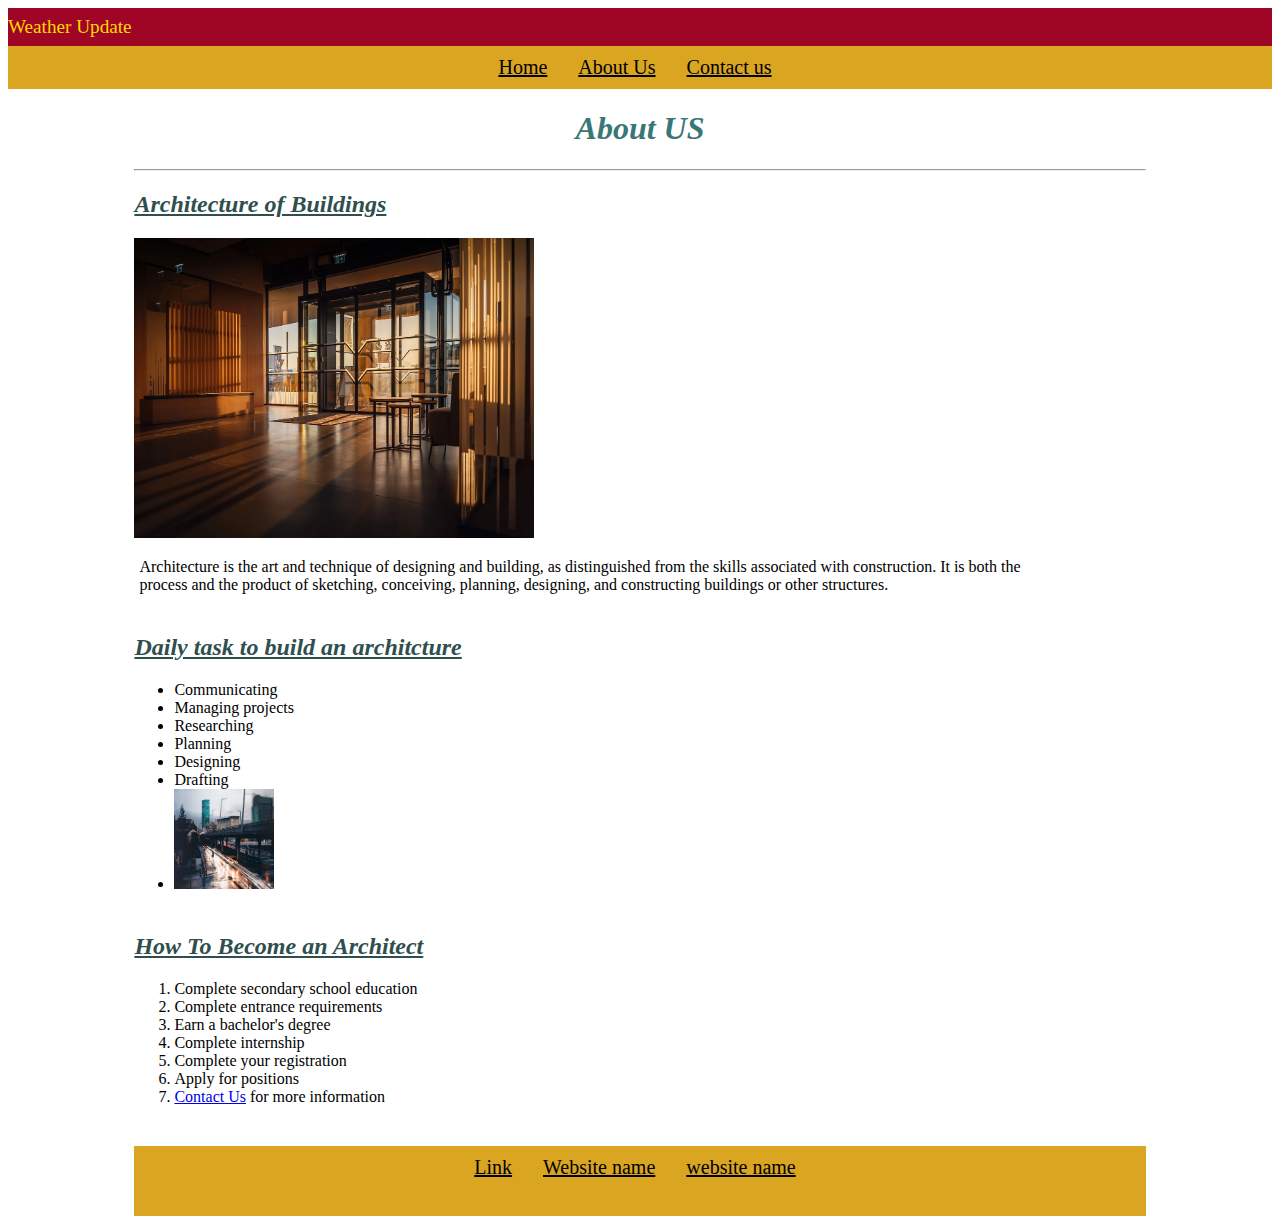
<file: about_us.html>
<!DOCTYPE html>
<html lang="en">
  <head>
    <meta charset="UTF-8" />
    <meta name="viewport" content="width=device-width, initial-scale=1.0" />
    <title>About Us</title>
    <!--Internal CSS
    <style>
      h2 {
        color: darkslategrey;
        text-decoration: underline;
      }
      h1,
      h2 {
        font-style: italic;
      }
      p,
      li {
        font-family: "Times New Roman", Times, serif;
      }
    </style>-->
    <!--External Style sheet-->
    <link rel="stylesheet " href="stylesheets/site.css" />
  </head>
  <body>
    <header>
      <div id="header">
        <p>Weather Update</p>
      </div>
      <nav>
        <a href="index.html">Home</a>
        <a href="about_us.html">About Us</a>
        <a href="contact_us.html">Contact us</a>
      </nav>
    </header>

    <main>
      <h1>About US</h1>
      <hr />
      <article>
        <h2>Architecture of Buildings</h2>
        <img
          src="image/image2.jpg"
          alt="Building structure"
          height="300"
          width="400"
        />
        <p>
          Architecture is the art and technique of designing and building, as
          distinguished from the skills associated with construction. It is both
          the process and the product of sketching, conceiving, planning,
          designing, and constructing buildings or other structures.
        </p>
      </article>

      <article>
        <h2>Daily task to build an architcture</h2>
        <ul>
          <li>Communicating</li>
          <li>Managing projects</li>
          <li>Researching</li>
          <li>Planning</li>
          <li>Designing</li>
          <li>Drafting</li>
          <li><img src="image/image4.jpg" height="100" width="100" /></li>
        </ul>
      </article>

      <article>
        <h2>How To Become an Architect</h2>
        <ol>
          <li>Complete secondary school education</li>
          <li>Complete entrance requirements</li>
          <li>Earn a bachelor's degree</li>
          <li>Complete internship</li>
          <li>Complete your registration</li>
          <li>Apply for positions</li>
          <li><a href="contact_us.html">Contact Us</a> for more information</li>
        </ol>
      </article>
      <footer>
        <a href="">Link</a>
        <a href="">Website name</a>
        <a href="" tagret="_blank">website name</a>
      </footer>
    </main>
  </body>
</html>
</file>
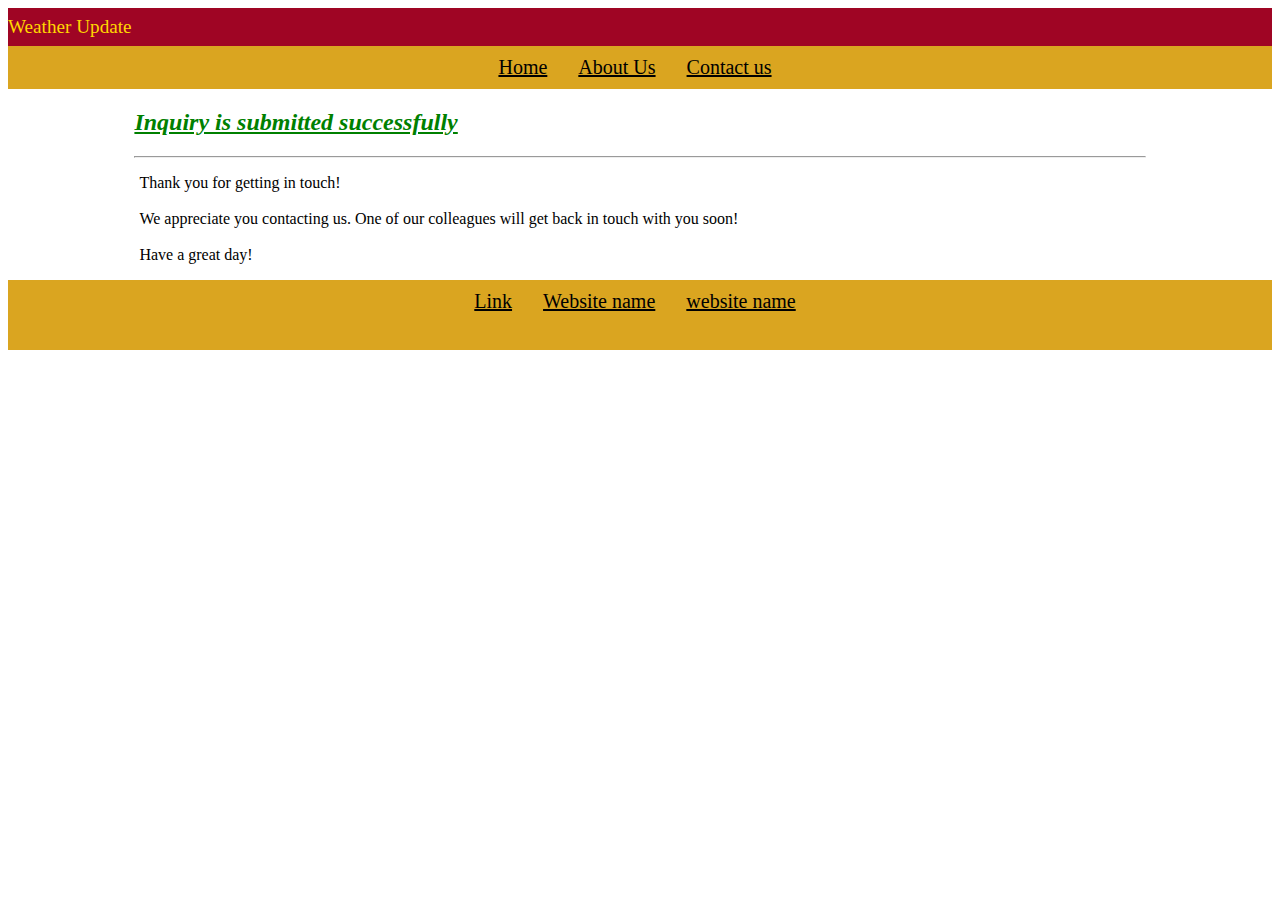
<file: confirmation.html>
<!DOCTYPE html>
<html lang="en">
  <head>
    <meta charset="UTF-8" />
    <meta name="viewport" content="width=device-width, initial-scale=1.0" />
    <title>Confirmation</title>
    <!--Internal CSS
    <style>
      h2 {
        color: darkslategrey;
        text-decoration: underline;
      }
      h1,
      h2 {
        font-style: italic;
      }
      p {
        font-family: "Courier New", Courier, monospace;
      }
    </style>-->
    <!--External Style sheet-->
    <link rel="stylesheet " href="stylesheets/site.css" />

  </head>
  <body>
    <header>
      <div id="header">
        <p>Weather Update</p>
      </div>
      <nav>
        <a href="index.html">Home</a>
        <a href="about_us.html">About Us</a>
        <a href="contact_us.html">Contact us</a>
      </nav>
    </header>

    <main>
      <h2 style="color: green;">Inquiry is submitted successfully</h2>
      <hr />
      <p>
        Thank you for getting in touch! 
      </br></br>
        We appreciate you contacting us. One of our colleagues will get back in touch with you soon!
      </br></br>
        Have a great day!
      </p>
    </main>
    
    <footer>
      <a href="">Link</a>
      <a href="">Website name</a>
      <a href="" tagret="_blank">website name</a>
    </footer>
  </body>
</html>
</file>
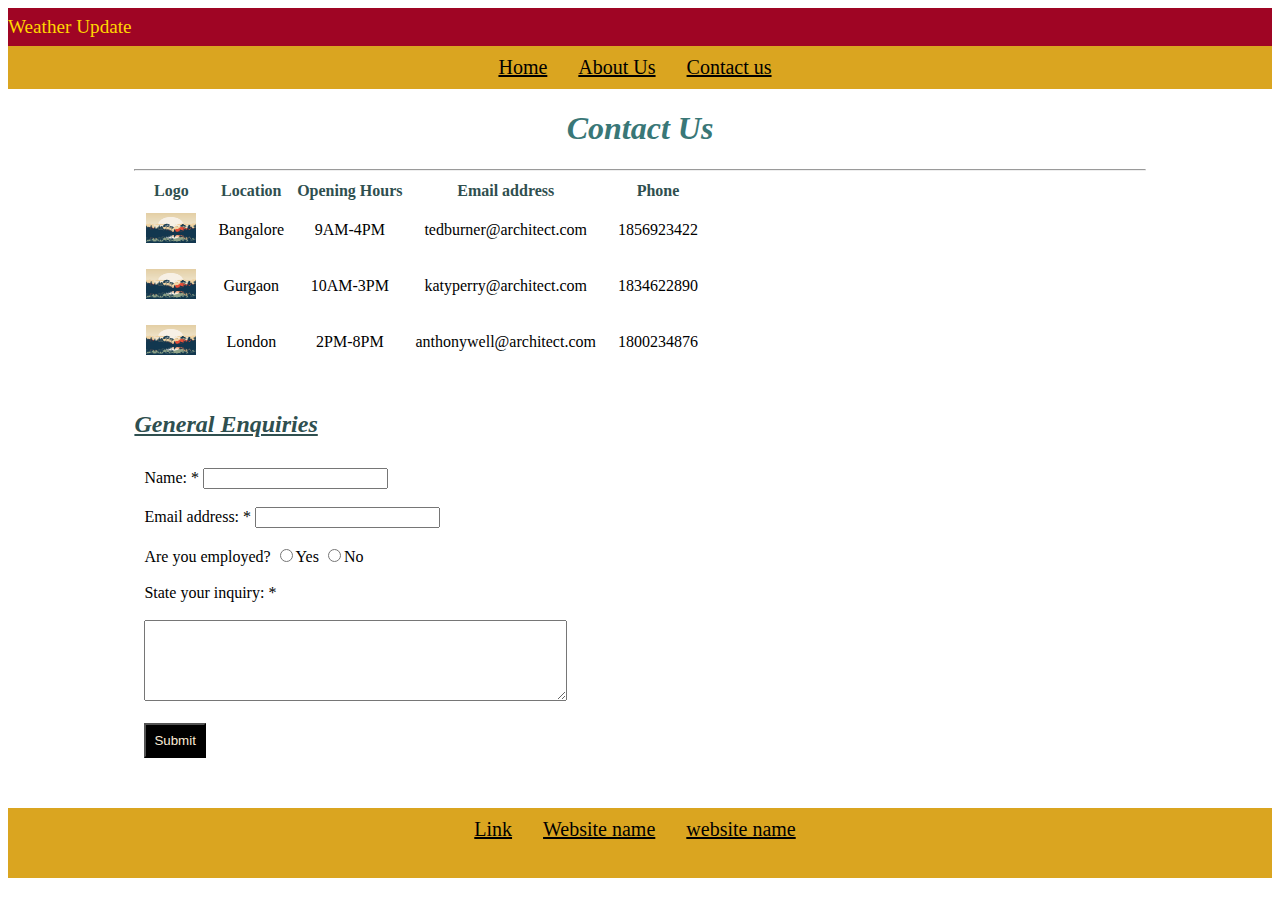
<file: contact_us.html>
<!DOCTYPE html>
<html lang="en">
  <head>
    <meta charset="UTF-8" />
    <meta name="viewport" content="width=device-width, initial-scale=1.0" />
    <title>Contact Us</title>
    <!--Internal CSS
    <style>
      h2 {
        color: darkslategrey;
        text-decoration: underline;
      }
      h1,
      h2 {
        font-style: italic;
      }
      p {
        font-family: "Courier New", Courier, monospace;
      }
    </style>-->
    <!--External Style sheet-->
    <link rel="stylesheet " href="stylesheets/site.css" />

  </head>

  <body>
    
    <header>
      <div id="header">
        <p> Weather Update</p>
      </div>
      <nav>
        <a href="index.html">Home</a>
        <a href="about_us.html">About Us</a>
        <a href="contact_us.html">Contact us</a>
      </nav>
    </header>
    <main>
      <h1>Contact Us</h1>
    <hr />

    <article>
      <table>
        <tr>
          <th>Logo</th>
          <th>Location</th>
          <th>Opening Hours</th>
          <th>Email address</th>
          <th>Phone</th>
        </tr>
        <tr>
          <td><img class="logo" src="image/image3.jpg" alt="Logo" /></td>
          <td>Bangalore</td>
          <td>9AM-4PM</td>
          <td>tedburner@architect.com</td>
          <td>1856923422</td>
        </tr>
        <tr>
          <td><img class="logo" src="image/image3.jpg" alt="Logo" /></td>
          <td>Gurgaon</td>
          <td>10AM-3PM</td>
          <td>katyperry@architect.com</td>
          <td>1834622890</td>
        </tr>
        <tr>
          <td><img class="logo" src="image/image3.jpg" alt="Logo" /></td>
          <td>London</td>
          <td>2PM-8PM</td>
          <td>anthonywell@architect.com</td>
          <td>1800234876</td>
        </tr>
      </table>
    </article>
    
    <h2>General Enquiries</h2>
    <article>
      <form action="confirmation.html">
        <label for="fullname">Name: *</label>
        <input required type="text" id="fullname" name="fullname" />
      </br></br>
        <label for="emailaddress">Email address: *</label>
        <input required type="email" id="emailaddress" name="emailaddress" />
      </br></br>
        <label>Are you employed?</label>
        <input type="radio" value="Y" />Yes <input type="radio" value="N" />No
      </br></br>
        <label for="inquiry">State your inquiry: *</label>
      </br></br>
        <textarea required cols="50" rows="5" maxlength="200" id="inquiry" name="inquiry"></textarea>
      </br></br>
        <input type="submit" style="background-color: black; color: antiquewhite; padding: 8px;"/>
      </form>
    </article>
    
    </main>
    <footer>
      <a href="">Link</a>
      <a href="">Website name</a>
      <a href="" tagret="_blank">website name</a>
    </footer>
  </body>
</html>
</file>
<file: stylesheets/site.css>
h2 {
  color: darkslategrey;
  text-decoration: underline;
}
h1 {
  color: rgb(57, 119, 119);
  text-align: center;
}
h1,
h2 {
  font-style: italic;
}
p {
  margin-left: 5px;
  margin-right: 100px;
}
p,
li {
  font-family: "Times New Roman", Times, serif;
}

th {
  color: darkslategrey;
  text-align: center;
}
td {
  text-align: center;
  padding: 10px;
}

#header {
  background-color: rgb(159, 5, 36);
  color: gold;
  font-size: larger;
  padding-top: 8px;
  padding-bottom: 8px;
}
#header p {
  margin: 0;
}

#main,
main {
  width: 80%;
  margin: 0 auto;
}

#nav,
nav {
  background-color: goldenrod;
  padding: 10px;
  text-align: center;
  font-size: 20px;
}

#nav a,
nav a {
  color: black;
  margin-right: 10px;
  padding: 8px;
}
#nav a:hover,
nav a:hover {
  background-color: khaki;
}
#footer a,
footer a {
  color: black;
  margin-right: 10px;
  padding: 8px;
}
#footer,
footer {
  background-color: goldenrod;
  padding: 10px;
  text-align: center;
  font-size: 20px;
}
#footer,
footer {
  min-height: 50px;
}

#footer a:hover,
footer a:hover {
  background-color: khaki;
}
article {
  margin-bottom: 40px;
}

.logo {
  height: 30px;
  width: 50px;
}
form {
  padding: 10px;
  margin: auto;
}
</file>
